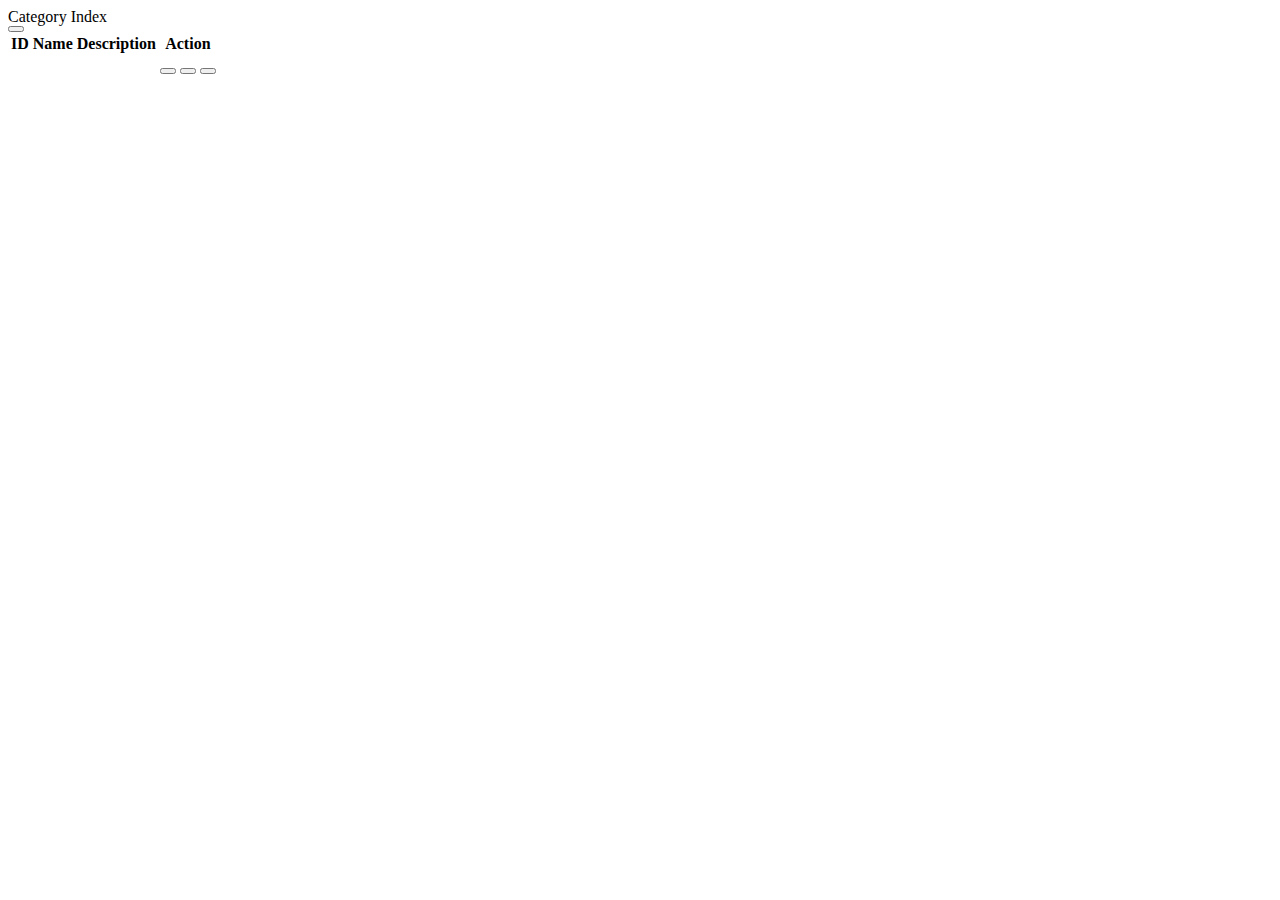
<file: javapos/src/main/resources/templates/category/index.html>
<html xmlns:th="http://www.thymeleaf.org"
	  xmlns:layout="https://www.ultraq.net..nz/thymeleaf/layout"
	  layout:decorate="~{fragments/layout}">
	<head>	
		<title>
			Category :: Index
		</title>
	</head>
	<body>
		<div layout:fragment="content">
			<div class="h2">Category Index</div>

            <div class="d-flex justify-content-end mb-2">
                <button class="btn btn-success" title="Add New">
                    <i class="fas fa-plus"></i> 
                </button>
            </div>

            <div>
                <table class="table table-striped">
                    <thead>
                        <tr>
                            <th class="col-1">ID</th>
                            <th class="col-3">Name</th>
                            <th class="col-7">Description</th>
                            <th class="col-1 text-center">Action</th>
                        </tr>
                    </thead>
                    <tbody>
                        <tr th:each="item, iterStat:${data}">
                            <td th:text="${iterStat.count}"></td>
                            <td th:text="${item.Name}"></td>
                            <td th:text="${item.Description}"></td>
                            <td>
                                <div class="btn-group">
                                    <button th:value="${item.Id}" class="btn btn-primary" title="Details">
                                        <i class="fas fa-info-circle"></i> <!-- Font Awesome icon for Details -->
                                    </button>
                                    <button th:value="${item.Id}" class="btn btn-warning" title="Edit">
                                        <i class="fas fa-edit"></i> <!-- Font Awesome icon for Edit -->
                                    </button>
                                    <button th:value="${item.Id}" class="btn btn-danger" title="Delete">
                                        <i class="fas fa-trash-alt"></i> <!-- Font Awesome icon for Delete -->
                                    </button>
                                </div>
                                
                            </td>
                        </tr>
                    </tbody>
                </table>
            </div>
		</div>    
	</body>
</html>

<script>
    let catId;
    $(".btn-primary").click(function(e) {
        catId = this.value;
        $("#modalLgBody").load("category/detail/" + catId);
        $("#modalLgLabel").text("Category Details");
        $("#modalLg").modal("show");
    });

    $(".btn-success").click(function(e) {
        $("#modalBody").load("category/add");
        $("#modalLabel").text("Add Category");
        $("#modal").modal("show");
    });

    $(".btn-warning").click(function(e){
        catId = this.value;
        $("#modalBody").load("category/edit/" + catId );
        $("#modalLabel").text("Edit Category");
        $("#modal").modal("show");
    });

    $(".btn-danger").click(function(e){
        catId = this.value;
        $("#modalLgBody").load("category/delete/" + catId );
        $("#modalLgLabel").text("Delete Category");
        $("#modalLg").modal("show");
    });
</script>
</file>
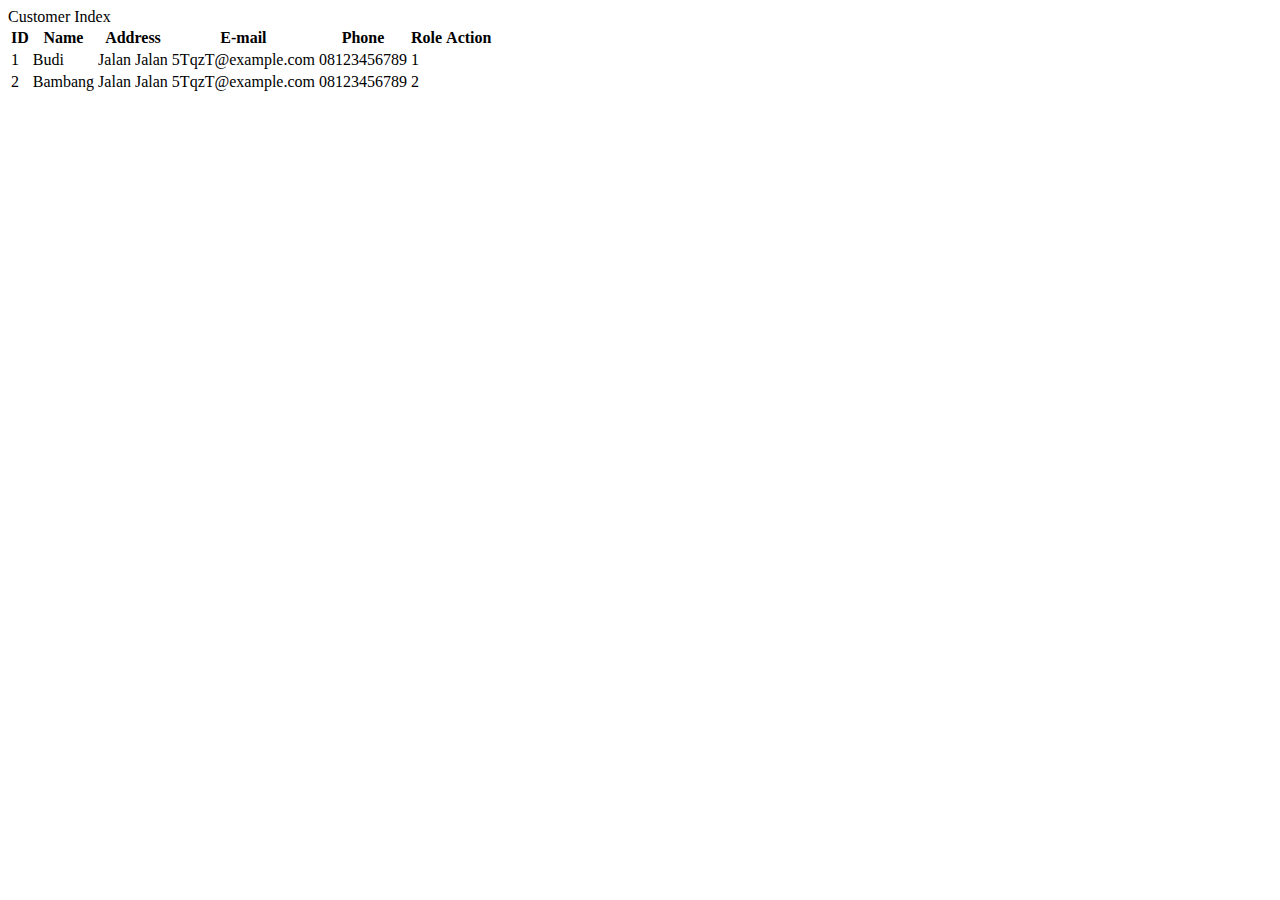
<file: javapos/src/main/resources/templates/customer/index.html>
<html xmlns:th="http://www.thymeleaf.org"
	  xmlns:layout="https://www.ultraq.net..nz/thymeleaf/layout"
	  layout:decorate="~{fragments/layout}">
	<head>	
		<title>
			Customer :: Index
		</title>
	</head>
	<body>
		<div layout:fragment="content">
			<div class="h2">Customer Index</div>

            <div>
                <table class="table table-striped">
                    <thead>
                        <tr>
                            <th class="col-1">ID</th>
                            <th class="col-2">Name</th>
                            <th class="col-2">Address</th>
                            <th class="col-3">E-mail</th>
                            <th class="col-2">Phone</th>
                            <th class="col-1">Role</th>
                            <th class="col-1 text-center">Action</th>
                        </tr>
                    </thead>
                    <tbody>
                        <tr>
                            <td>1</td>
                            <td>Budi</td>
                            <td>Jalan Jalan</td>
                            <td>5TqzT@example.com</td>
                            <td>08123456789</td>
                            <td>1</td>
                            <td>
                                <div class="btn-group">
                                    <a class="btn btn-primary" title="Details">
                                        <i class="fas fa-info-circle"></i> 
                                    </a>
                                    <a class="btn btn-warning" title="Edit">
                                        <i class="fas fa-edit"></i> 
                                    </a>
                                    <a class="btn btn-danger" title="Delete">
                                        <i class="fas fa-trash-alt"></i> 
                                    </a>
                                </div>
                                
                            </td>
                        </tr>
                        <tr>
                            <td>2</td>
                            <td>Bambang</td>
                            <td>Jalan Jalan</td>
                            <td>5TqzT@example.com</td>
                            <td>08123456789</td>
                            <td>2</td>
                            <td>
                                <div class="btn-group">
                                    <a class="btn btn-primary" title="Details">
                                        <i class="fas fa-info-circle"></i> 
                                    </a>
                                    <a class="btn btn-warning" title="Edit">
                                        <i class="fas fa-edit"></i> 
                                    </a>
                                    <a class="btn btn-danger" title="Delete">
                                        <i class="fas fa-trash-alt"></i> 
                                    </a>
                                </div>
                                
                            </td>
                        </tr>
                    </tbody>
                </table>
            </div>
		</div>       
	</body>
</html>
</file>
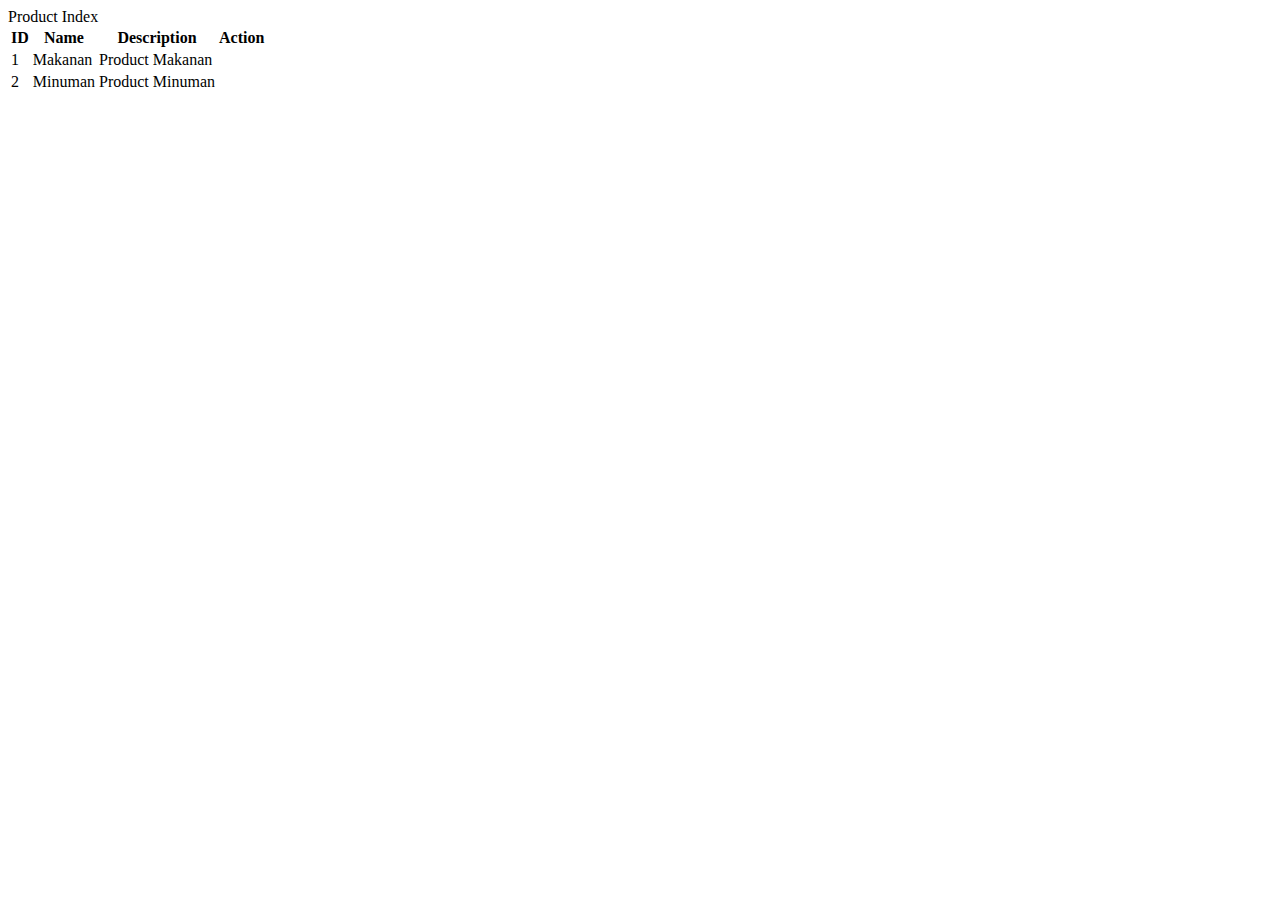
<file: javapos/src/main/resources/templates/product/index.html>
<html xmlns:th="http://www.thymeleaf.org"
	  xmlns:layout="https://www.ultraq.net..nz/thymeleaf/layout"
	  layout:decorate="~{fragments/layout}">
	<head>	
		<title>
			Product :: Index
		</title>
	</head>
	<body>
		<div layout:fragment="content">
			<div class="h2">Product Index</div>

            <div>
                <table class="table table-striped">
                    <thead>
                        <tr>
                            <th class="col-1">ID</th>
                            <th class="col-3">Name</th>
                            <th class="col-7">Description</th>
                            <th class="col-1 text-center">Action</th>
                        </tr>
                    </thead>
                    <tbody>
                        <tr>
                            <td>1</td>
                            <td>Makanan</td>
                            <td>Product Makanan</td>
                            <td>
                                <div class="btn-group">
                                    <a class="btn btn-primary" title="Details">
                                        <i class="fas fa-info-circle"></i> <!-- Font Awesome icon for Details -->
                                    </a>
                                    <a class="btn btn-warning" title="Edit">
                                        <i class="fas fa-edit"></i> <!-- Font Awesome icon for Edit -->
                                    </a>
                                    <a class="btn btn-danger" title="Delete">
                                        <i class="fas fa-trash-alt"></i> <!-- Font Awesome icon for Delete -->
                                    </a>
                                </div>
                                
                            </td>
                        </tr>
                        <tr>
                            <td>2</td>
                            <td>Minuman</td>
                            <td>Product Minuman</td>
                            <td>
                                <div class="btn-group">
                                    <a class="btn btn-primary" title="Details">
                                        <i class="fas fa-info-circle"></i> <!-- Font Awesome icon for Details -->
                                    </a>
                                    <a class="btn btn-warning" title="Edit">
                                        <i class="fas fa-edit"></i> <!-- Font Awesome icon for Edit -->
                                    </a>
                                    <a class="btn btn-danger" title="Delete">
                                        <i class="fas fa-trash-alt"></i> <!-- Font Awesome icon for Delete -->
                                    </a>
                                </div>
                                
                            </td>
                        </tr>
                    </tbody>
                </table>
            </div>
		</div>       
	</body>
</html>
</file>
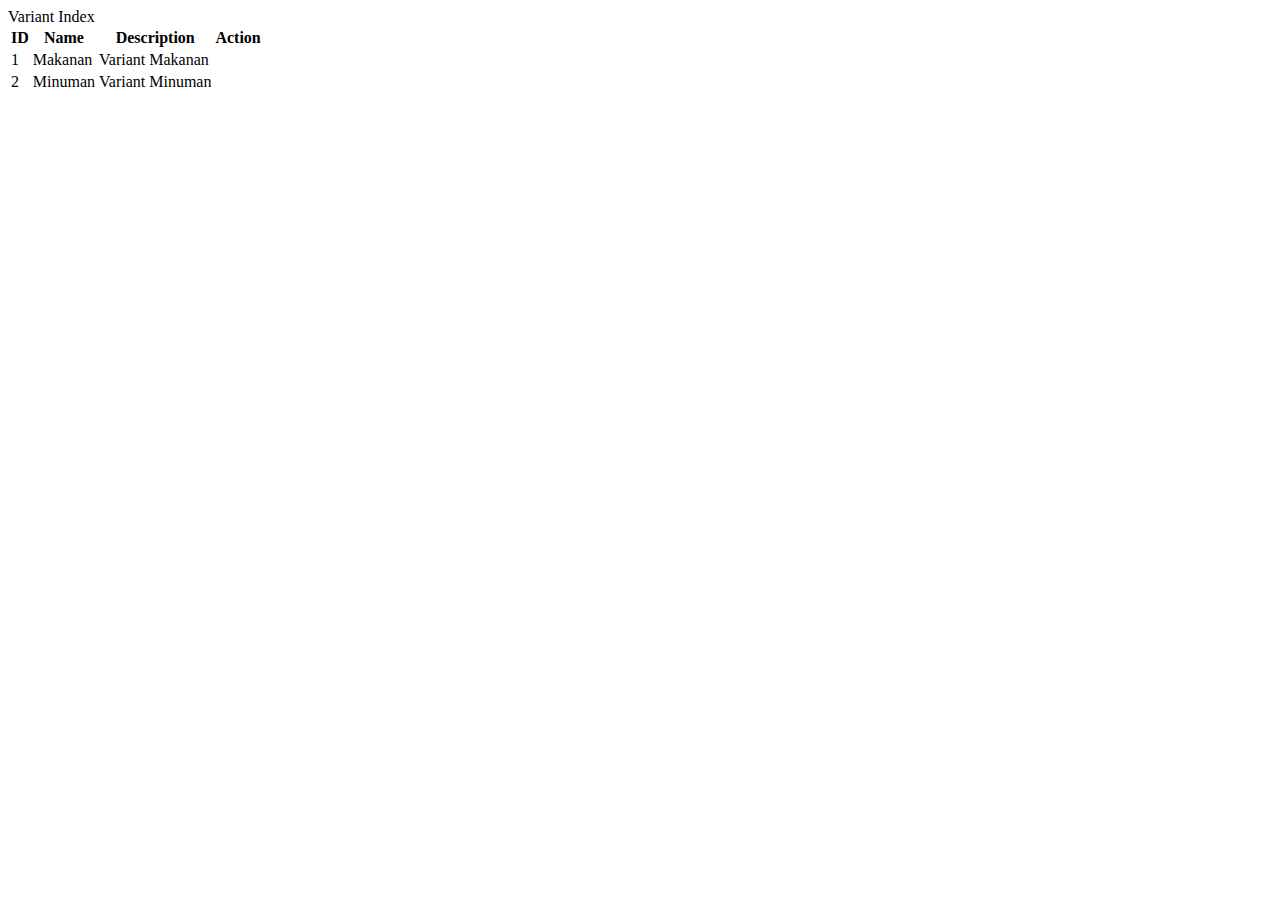
<file: javapos/src/main/resources/templates/variant/index.html>
<html xmlns:th="http://www.thymeleaf.org"
	  xmlns:layout="https://www.ultraq.net..nz/thymeleaf/layout"
	  layout:decorate="~{fragments/layout}">
	<head>	
		<title>
			Variant :: Index
		</title>
	</head>
	<body>
		<div layout:fragment="content">
			<div class="h2">Variant Index</div>

            <div>
                <table class="table table-striped">
                    <thead>
                        <tr>
                            <th class="col-1">ID</th>
                            <th class="col-3">Name</th>
                            <th class="col-7">Description</th>
                            <th class="col-1 text-center">Action</th>
                        </tr>
                    </thead>
                    <tbody>
                        <tr>
                            <td>1</td>
                            <td>Makanan</td>
                            <td>Variant Makanan</td>
                            <td>
                                <div class="btn-group">
                                    <a class="btn btn-primary" title="Details">
                                        <i class="fas fa-info-circle"></i> <!-- Font Awesome icon for Details -->
                                    </a>
                                    <a class="btn btn-warning" title="Edit">
                                        <i class="fas fa-edit"></i> <!-- Font Awesome icon for Edit -->
                                    </a>
                                    <a class="btn btn-danger" title="Delete">
                                        <i class="fas fa-trash-alt"></i> <!-- Font Awesome icon for Delete -->
                                    </a>
                                </div>
                                
                            </td>
                        </tr>
                        <tr>
                            <td>2</td>
                            <td>Minuman</td>
                            <td>Variant Minuman</td>
                            <td>
                                <div class="btn-group">
                                    <a class="btn btn-primary" title="Details">
                                        <i class="fas fa-info-circle"></i> <!-- Font Awesome icon for Details -->
                                    </a>
                                    <a class="btn btn-warning" title="Edit">
                                        <i class="fas fa-edit"></i> <!-- Font Awesome icon for Edit -->
                                    </a>
                                    <a class="btn btn-danger" title="Delete">
                                        <i class="fas fa-trash-alt"></i> <!-- Font Awesome icon for Delete -->
                                    </a>
                                </div>
                                
                            </td>
                        </tr>
                    </tbody>
                </table>
            </div>
		</div>       
	</body>
</html>
</file>
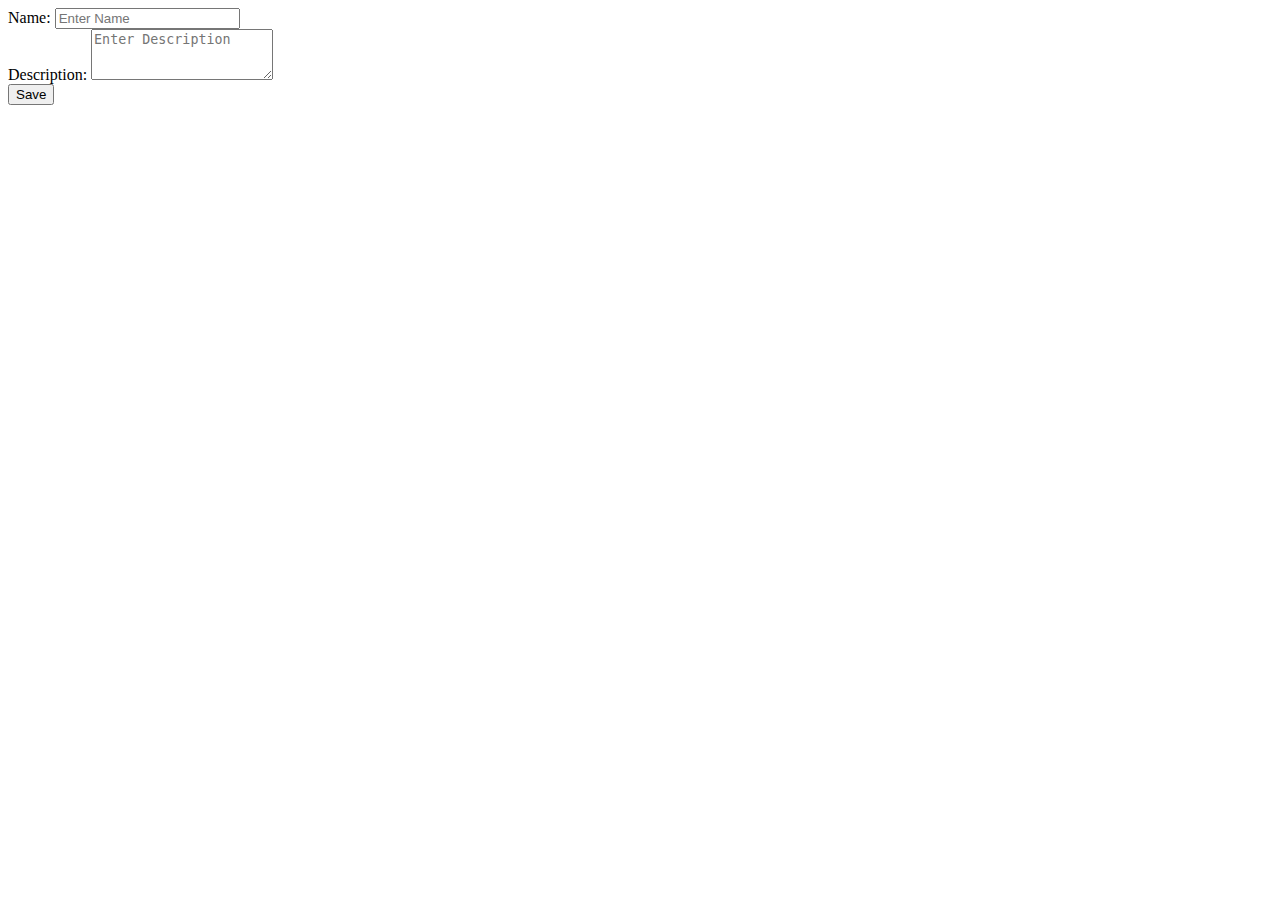
<file: javapos/src/main/resources/templates/category/add.html>
<!DOCTYPE html>
<html lang="en">
<head>
    <meta charset="UTF-8">
    <meta name="viewport" content="width=device-width, initial-scale=1.0">
    <title>Add Category</title>
    <style>
        .text-danger {
            font-size: 0.875em;
            color: #dc3545;
        }
    </style>
</head>
<body>
    <div class="container">
        <form id="formNewCategory">
            <input type="hidden" name="createBy" value="1">
            <div class="mb-3">
                <label for="categoryName" class="form-label">Name:</label>
                <input type="text" class="form-control" id="categoryName" name="Name" placeholder="Enter Name">
            </div>
            <div class="mb-3">
                <label for="categoryDescription" class="form-label">Description:</label>
                <textarea class="form-control" id="categoryDescription" rows="3" name="Description" placeholder="Enter Description"></textarea>
            </div>
            <button type="submit" class="btn btn-primary"><i class="fas fa-save me-2"></i>Save</button>
        </form>
    </div>
</body>
</html>

<script>
    $(document).ready(function () {
        $("#formNewCategory").validate({
            errorClass: "text-danger",
            rules: {
                Name: {
                    required: true,
                    minlength: 3,
                    maxlength: 200,
                },
                Description : {
                    maxlength: 255 
                }
            },
            messages: {
                Name: {
                    required: "Please enter a name",
                    minlength: "Name must be at least 3 characters",
                    maxlength: "Name must be at most 200 characters"
                }, 
                Description: {
                    maxlength: "Description must be at most 255 characters"
                }
            },
            highlight: function(element) {
                $(element).addClass("is-invalid");
            },
            unhighlight: function(element) {
                $(element).removeClass("is-invalid");
            },
            errorPlacement: function(error, element) {
                error.insertAfter(element);
            }
        });

        $("#formNewCategory").submit(function(e) {
            e.preventDefault();
            if ($("#formNewCategory").valid()) {
                $.ajax({
                    url: '/category/save',
                    type: 'POST',
                    data: $("#formNewCategory").serialize(),
                    dataType: 'json',
                    success: function(data) {
                        location.reload();
                    },
                    error: function(error) {
                        console.log("Error: ", error.responseText);
                    }
                });
            } else {

            }
        });
    });
</script>
</file>
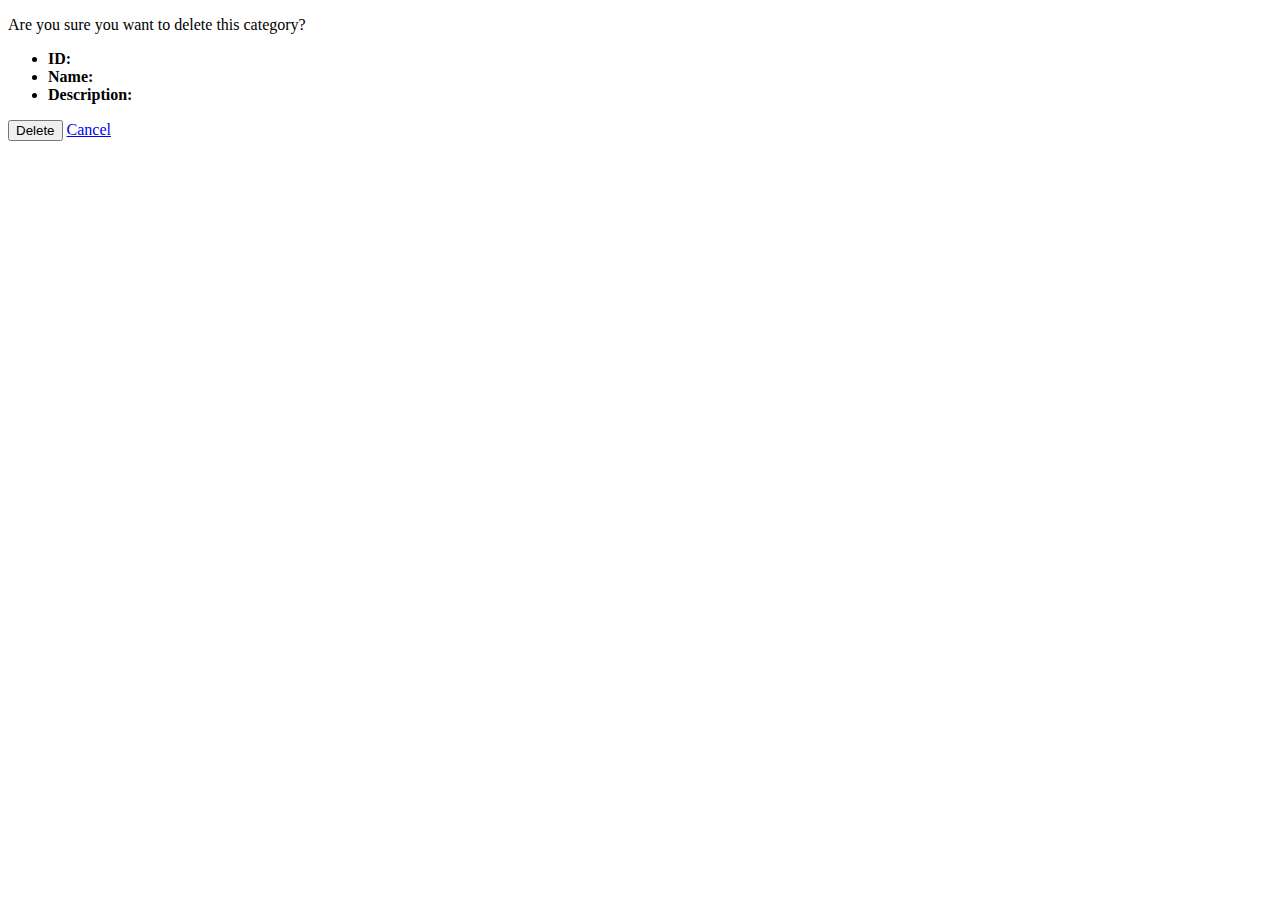
<file: javapos/src/main/resources/templates/category/delete.html>
<!DOCTYPE html>
<html xmlns:th="http://www.thymeleaf.org">
<head>
    <meta charset="UTF-8">
    <meta name="viewport" content="width=device-width, initial-scale=1.0">
    <title>Delete Category</title>
</head>
<body>
    <div class="container">
        <div class="alert alert-warning">
            <form th:action="@{/category/delete/save}" method="post">
                <input type="hidden" name="id" th:value="${category.id}">
                <input type="hidden" name="createDate" th:value="${category.createDate}">
                <p>Are you sure you want to delete this category?</p>
                <ul>
                    <li><strong>ID:</strong> <span th:text="${category.id}"></span></li>
                    <li><strong>Name:</strong> <span th:text="${category.name}"></span></li>
                    <li><strong>Description:</strong> <span th:text="${category.description}"></span></li>
                </ul>
                <button type="submit" class="btn btn-danger"><i class="fas fa-trash-alt me-2"></i>Delete</button>
                <a href="/category" class="btn btn-secondary"><i class="fas fa-times me-2"></i>Cancel</a>
            </form>
        </div>
    </div>
</body>
</html>
</file>
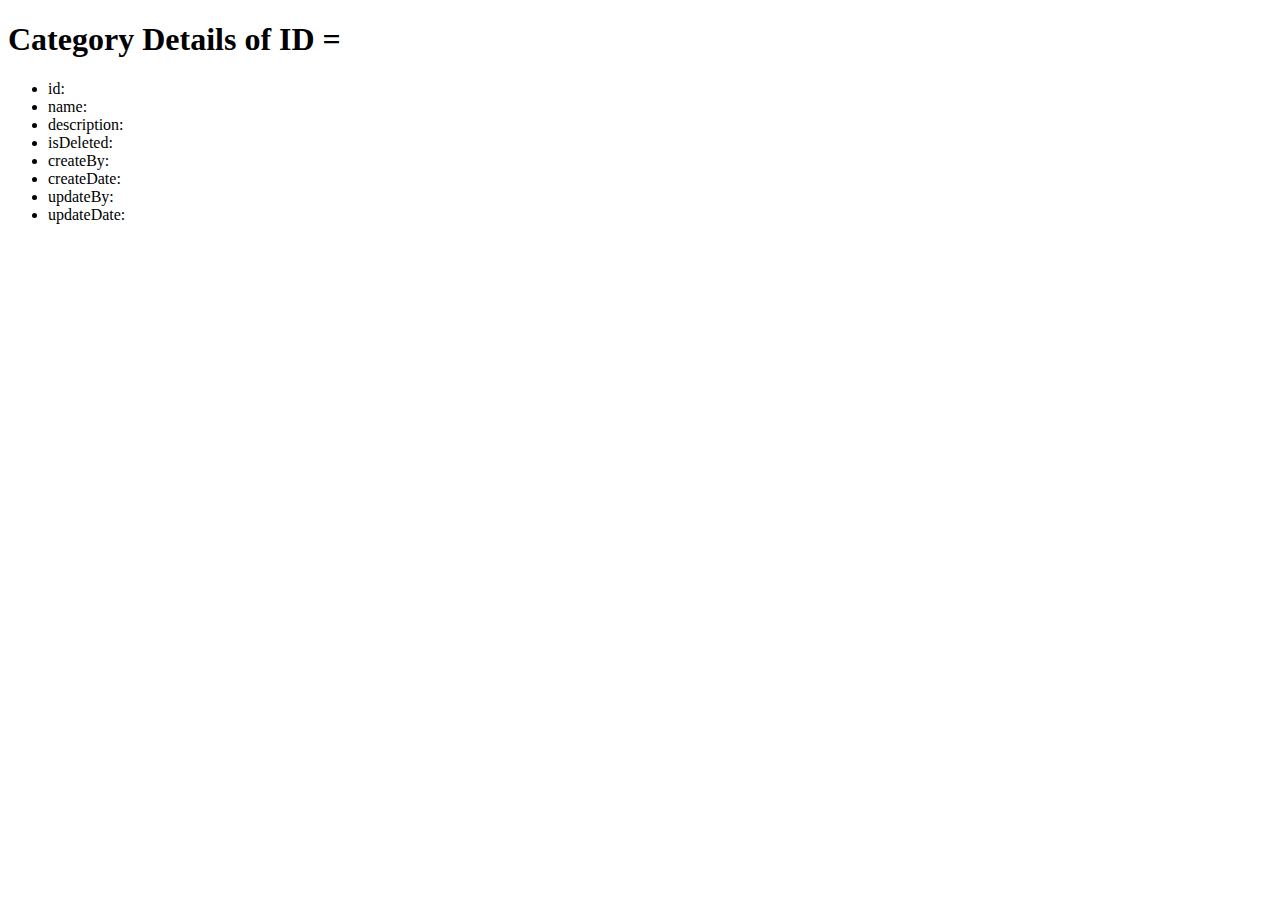
<file: javapos/src/main/resources/templates/category/detail.html>
<!DOCTYPE html>
<html xmlns:th="http://www.thymeleaf.org">
<head>
    <title>Category :: Details</title>
</head>
<body>
    <div layout:fragment="content">
        <h1>Category Details of ID = <span th:text="${data['id']}"></span></h1>
        <ul>
            <li>id: <span th:text="${data['id']}"></span></li>
            <li>name: <span th:text="${data['name']}"></span></li>
            <li>description: <span th:text="${data['description']}"></span></li>
            <li>isDeleted: <span th:text="${data['isDeleted']}"></span></li>
            <li>createBy: <span th:text="${data['createBy']}"></span></li>
            <li>createDate: <span th:text="${data['createDate']}"></span></li>
            <li>updateBy: <span th:text="${data['updateBy']}"></span></li>
            <li>updateDate: <span th:text="${data['updateDate']}"></span></li>
        </ul>
    </div>
</body>
</html>
</file>
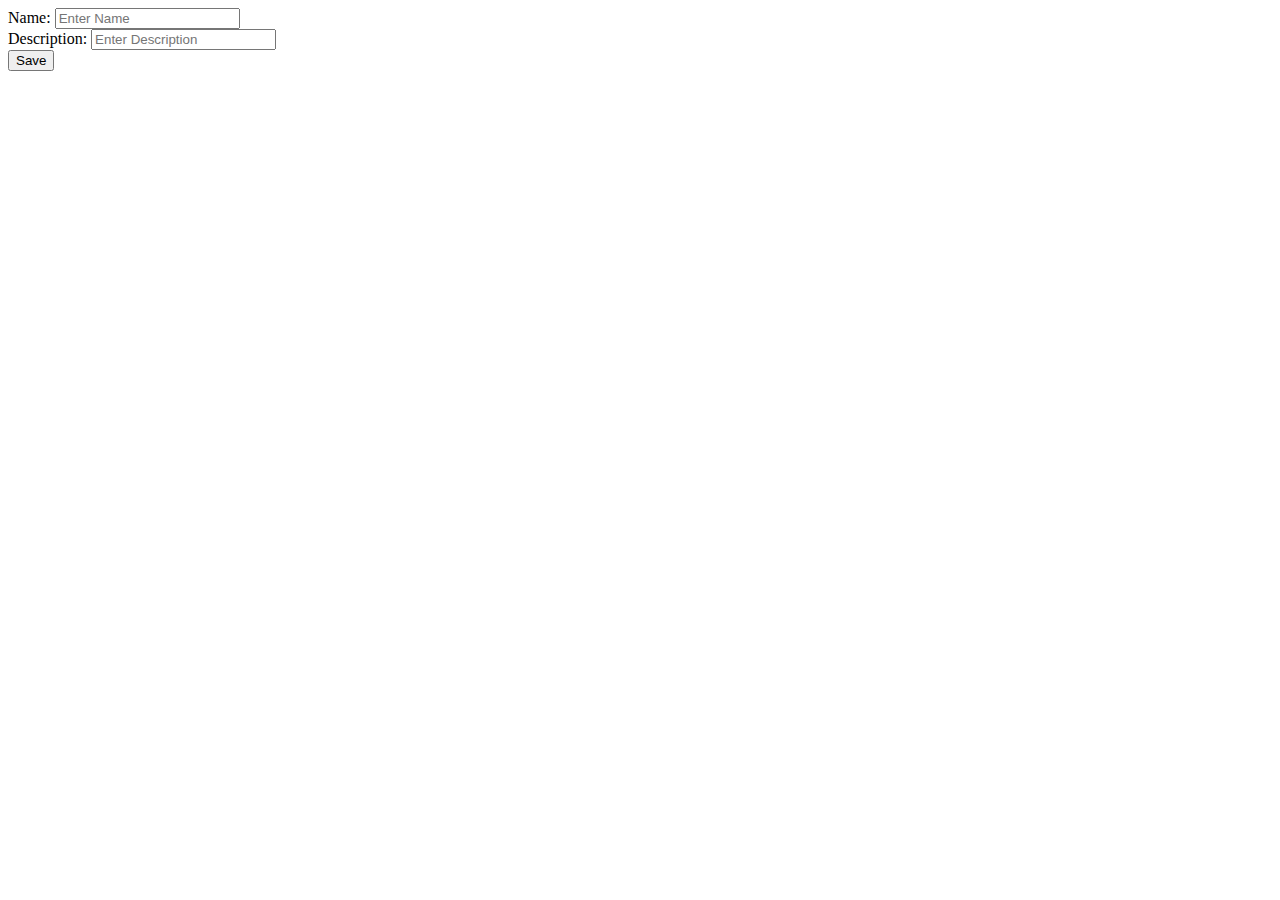
<file: javapos/src/main/resources/templates/category/edit.html>
<!DOCTYPE html>
<html xmlns:th="http://www.thymeleaf.org">
<head>
    <meta charset="UTF-8">
    <meta name="viewport" content="width=device-width, initial-scale=1.0">
    <title>Edit Category</title>
</head>
<body>
    <div class="container">
        <form th:action="@{/category/edit/save}" th:object="${category}" method="post">
            <input type="hidden" name="id" th:value="${category.id}" />
            <!-- <input type="text" name="createBy" th:value="${category.createBy}" /> -->
            <input type="hidden" name="createDate" th:value="${category.createDate}" />
            <!-- <input type="text" name="isDeleted" th:value="${category.isDeleted}"> -->
            <div class="mb-3">
                <label for="categoryName" class="form-label">Name:</label>
                <input type="text" class="form-control" name="name" th:value="${category.name}" placeholder="Enter Name">
            </div>
            <div class="mb-3">
                <label for="categoryDescription" class="form-label">Description:</label>
                <input type="text" class="form-control" name="description" th:value="${category.description}" placeholder="Enter Description">
            </div>
            <button type="submit" class="btn btn-primary"><i class="fas fa-save me-2"></i>Save</button>
        </form>
    </div>
</body>
</html>
</file>
